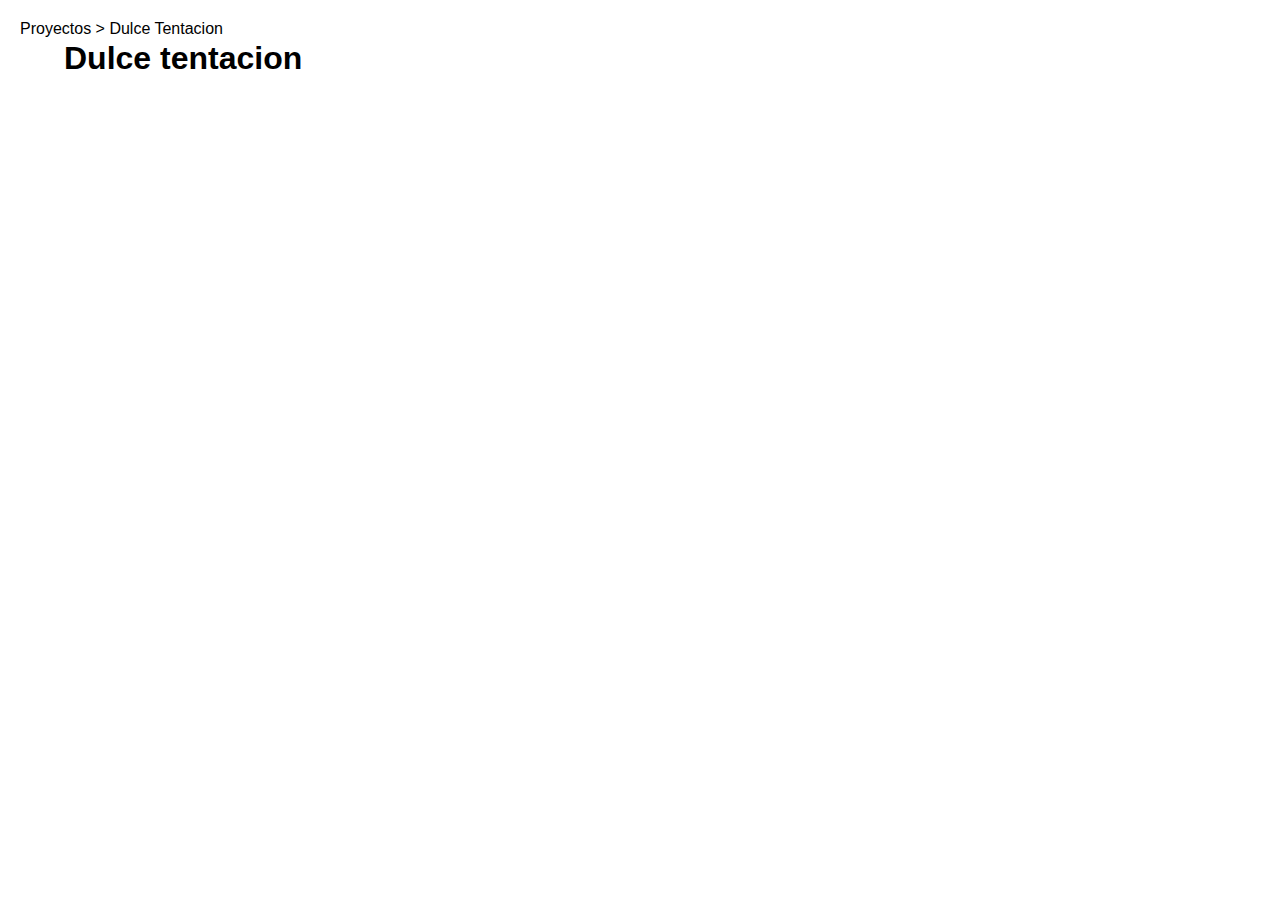
<file: proyectos/dt/dt.html>
<!DOCTYPE html>
<html lang="en">
<head>
    <meta charset="UTF-8">
    <meta name="viewport" content="width=device-width, initial-scale=1.0">
    <link rel="stylesheet" href="dt.css">
    <title> Dulce tentacion </title>
</head>
<body>

    <header>
        <nav>
            <ul class="navbar">
                <li class="item-navbar"> Proyectos > </li>
                <li class="item-navbar"> Dulce Tentacion </li>
            </ul>
        </nav>
    </header>

    <div class="container">
        <h1> Dulce tentacion </h1>
    </div>
    
</body>
</html>
</file>
<file: proyectos/dt/dt.css>
@import url("https://cdn.jsdelivr.net/npm/bootstrap-icons@1.13.1/font/bootstrap-icons.min.css");
@import url('https://fonts.googleapis.com/css2?family=Playwrite+AU+NSW:wght@100..400&display=swap');

:root{
    --fuente: "Arial";
}

*{
    margin: 0;
    padding: 0;
    box-sizing: border-box;
    font-family: var(--fuente);
}

nav{
    height: 2rem;
    width: 100%;
    padding: 20px;
}

.navbar .item-navbar{
    list-style: none;
    display: inline-block;
}

.container {
  max-width: 1200px;
  margin: 0 auto;
  padding: 0 1.5rem;
}
</file>
